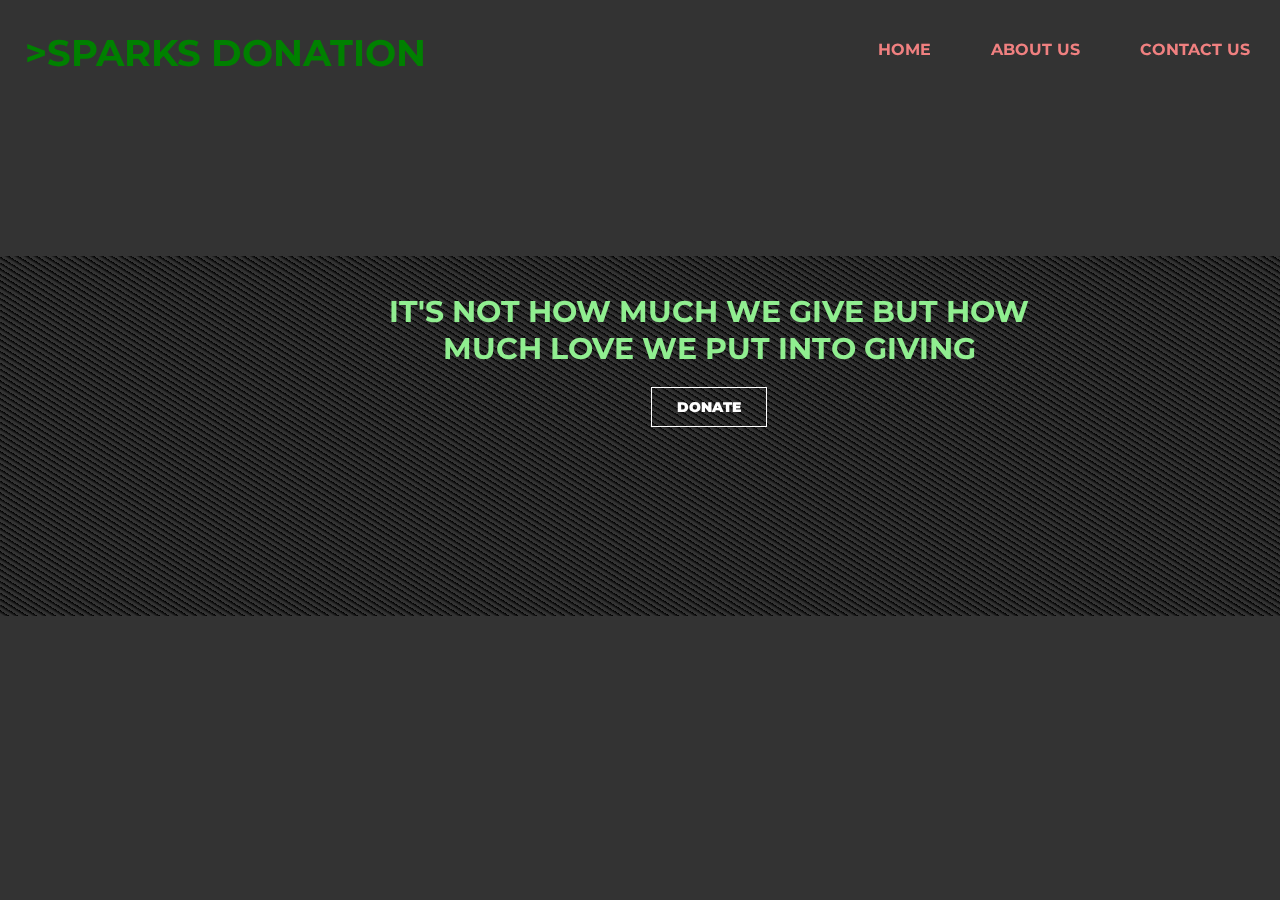
<file: index.html>
<!DOCTYPE html>
<html>
<head>
    <title >Sparks Donation</title>
    <meta name="viewport" content="width=device-width, initial-scale=1.0">
    <link rel="stylesheet" href="index.css">
    <link rel="preconnect" href="https://fonts.gstatic.com">
    <link href="https://fonts.googleapis.com/css2?family=Montserrat:wght@400;600&display=swap" rel="stylesheet">
    <style font-family: 'Montserrat', sans-serif;></style>


</head>
<body>
<header class="header" style="margin-top: 0px;">
    <div class="heading">
        <h3 style="margin-left: 5px; margin-top: 20px;"><a href="index.html" class="logo"style="color:green;">>SPARKS DONATION</a></h3></div>

    <input class="menu-btn" type="checkbox" id="menu-btn" />
    <label class="menu-icon" for="menu-btn"><span class="navicon"></span></label>
    <ul class="menu">
        <li><a href="index.html"style="color:LightCoral;" ><b>HOME </b></a></li>
        <li><a href="about.html"style="color:LightCoral;" ><b> ABOUT US</b></a></li>
        <li><a href="contact.html" style="color:LightCoral;"><b>CONTACT US</b></a></li>
    </ul>

    <div class="pattern">
        <div class="welcome" style="position: relative;">
            <h3 style="color:lightgreen;"><br>IT'S NOT HOW MUCH WE GIVE BUT HOW MUCH LOVE WE PUT INTO GIVING</h3>
            <h3 style="color:lightgreen;"><a href="donate.html"><b>DONATE</b></a></h3>
        </div>
    </div>
</header>


</body>
</html>
</file>
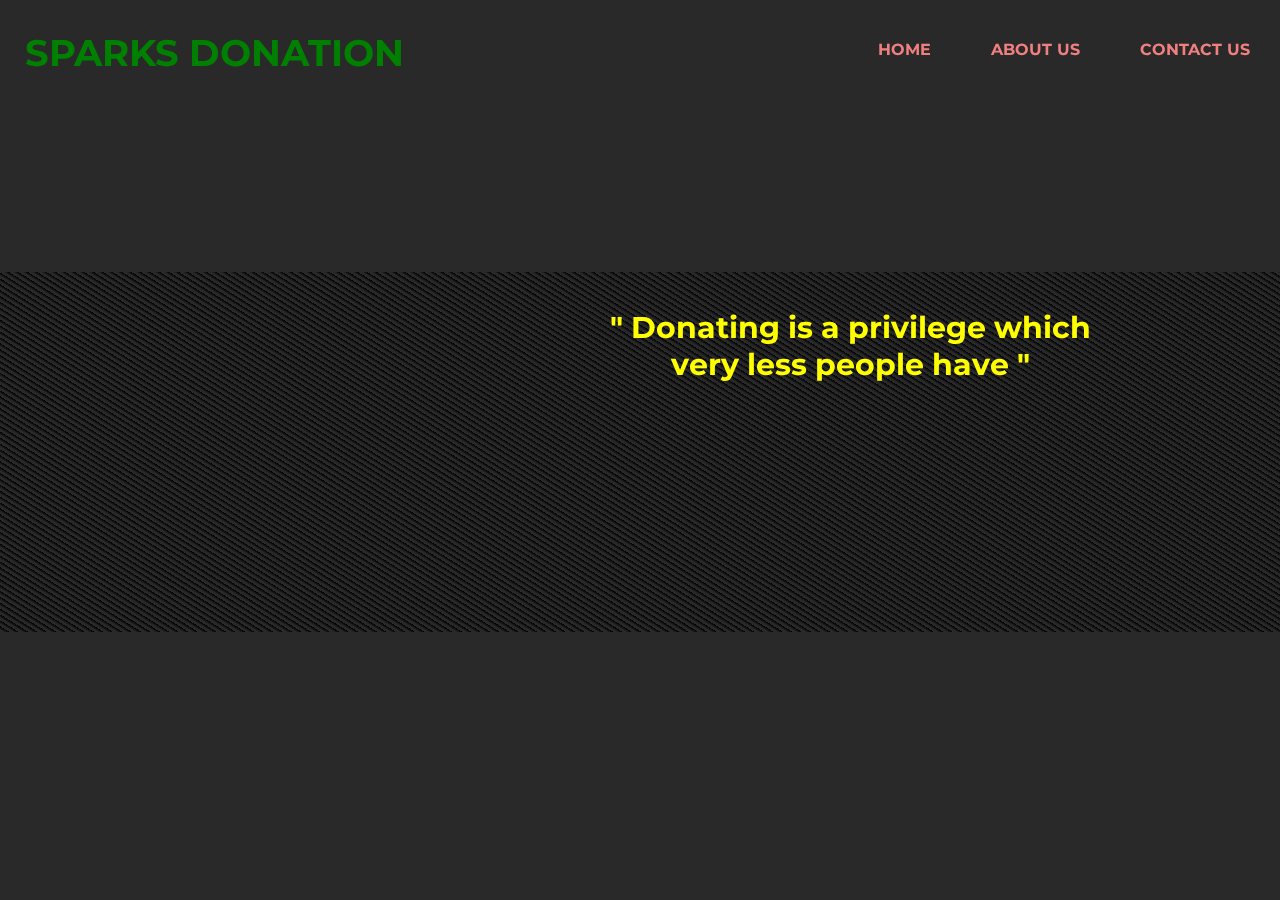
<file: donate.html>
<!DOCTYPE html>
<html>
<head>
    <title>Sparks Donation</title>
    <meta name="viewport" content="width=device-width, initial-scale=1.0">

    <link rel="stylesheet" href="donate.css">
    <link rel="preconnect" href="https://fonts.gstatic.com">
    <link href="https://fonts.googleapis.com/css2?family=Montserrat:wght@400;600&display=swap" rel="stylesheet">
    <style font-family:'Montserrat', sans-serif;></style>


</head>
<body>
<header class="header" style="margin-top: 0px;">
    <div class="heading">
        <h3 style="margin-left: 5px; margin-top: 20px;"><a href="index.html" class="logo"style="color: green;">SPARKS DONATION</a></h3></div>
    <input class="menu-btn" type="checkbox" id="menu-btn"  />
    <label class="menu-icon" for="menu-btn"><span class="navicon"></span></label>
    <ul class="menu">
        <li><a href="index.html" style="color:LightCoral;"><b>HOME</b></a></li>
        <li><a href="about.html"style="color:LightCoral;" ><b>ABOUT US</b></a></li>
        <li><a href="contact.html" style="color:LightCoral;"><b>CONTACT US</b></a></li>
    </ul>

    <div class="pattern">
        <div class='welcome' style="position: relative">
            <h3 style="color:yellow;"> <br>" Donating is a privilege which very less people have "</h3><br><br>
            <form style="margin-left: 70px;">
                <script src="https://checkout.razorpay.com/v1/payment-button.js" data-payment_button_id="pl_HkIWXLN2PlPfEy" async> </script>
            </form>
        </div>
    </div>


</header>


</body>
</html>
</file>
<file: index.css>
* {
	margin: 0;
	padding: 0;
}
body {
    font-family: 'Montserrat';

}
body h2{
    color: #ccc;
}
.logo h2{
    margin-top: 20px;
    margin-left: 60px;
}
header {
	background: linear-gradient(rgba(0, 0, 0, 0.8), rgba(0, 0, 0, 0.8)), url(https://images.pexels.com/photos/1739842/pexels-photo-1739842.jpeg?auto=compress&cs=tinysrgb&dpr=1&w=500);
	height: 100vh;
	-webkit-background-size: cover;
	background-size: cover;
	background-position: center center;
	position: relative;
}
.logo {
	float: left;
}
.logo img {
	width: 100%;
}
.welcome{
	position: absolute;
	width: 650px;
	height: 300px;
    margin: 20% 30%;
	text-align: center;
}
.welcome h3 {
	text-align: center;
	color: #fff;
	text-transform: uppercase;
	font-size: 30px;
}
.welcome h3 span {
	color: #00fecb;
}
.welcome a {
	border: 1px solid #fff;
	padding: 10px 25px;
	text-decoration: none;
	text-transform: uppercase;
	font-size: 14px;
	margin-top: 20px;
	display: inline-block;
	color: #fff;
}
.welcome a:hover {
	background: #fff;
	color: #333;
}
.pattern {
    height: 40vh;
    width: 100vw;

    background-image: repeating-linear-gradient(
      32deg,
      transparent,
      transparent 2px,
      black 5px,
      black 5px,
      transparent 4px
      );
  /*     background-size: 6px 6px; */
  }
/*resposive*/

@media (max-width:600px) {

  .heading h3{

    text-align: center;
  }

	.logo {

		width: 50%;
    margin-left: 60px;


	}
	.welcome{
		width: 100%;
		height: auto;
		margin: 30% 0;
	}
	.welcome h1 {
		font-size: 30px;
  }
}
body {
    margin: 0;
    font-family: Montserrat;
  }

  a {
    color: #fff;
  }

  /* header */

  .header {
    background-color: #fff;
    box-shadow: 1px 1px 4px 0 rgba(0,0,0,.1);
    margin-top: 20px;
    position: fixed;
    width: 100%;
    z-index: 3;
  }

  .header ul {
    margin: 0;
    padding: 0;
    list-style: none;
    overflow: hidden;

  }

  .header li a {
    display: block;
    padding: 10px 20px;
    text-decoration: none;
  }

  .header li a:hover,
  .header .menu-btn:hover {
    background: #fff;
	color: #333;
  }

  .header .logo {
    display: block;
    float: left;
    font-size: 2em;
    padding: 10px 20px;
    text-decoration: none;
  }

  /* menu */

  .header .menu {
    clear: both;
    max-height: 0;
    transition: max-height .2s ease-out;
  }

  /* menu icon */

  .header .menu-icon {
    cursor: pointer;
    display: inline-block;
    float: right;
    padding: 28px 20px;
    position: relative;
    user-select: none;
  }

  .header .menu-icon .navicon {
    background: #fff;
    display: block;
    height: 2px;
    position: relative;
    transition: background .2s ease-out;
    width: 18px;
  }

  .header .menu-icon .navicon:before,
  .header .menu-icon .navicon:after {
    background: #fff;
    content: '';
    display: block;
    height: 100%;
    position: absolute;
    transition: all .2s ease-out;
    width: 100%;
  }

  .header .menu-icon .navicon:before {
    top: 5px;
  }

  .header .menu-icon .navicon:after {
    top: -5px;
  }

  /* menu btn */

  .header .menu-btn {
    display: none;
  }

  .header .menu-btn:checked ~ .menu {
    max-height: 240px;
  }

  .header .menu-btn:checked ~ .menu-icon .navicon {
    background: transparent;
  }

  .header .menu-btn:checked ~ .menu-icon .navicon:before {
    transform: rotate(-45deg);
  }

  .header .menu-btn:checked ~ .menu-icon .navicon:after {
    transform: rotate(45deg);
  }

  .header .menu-btn:checked ~ .menu-icon:not(.steps) .navicon:before,
  .header .menu-btn:checked ~ .menu-icon:not(.steps) .navicon:after {
    top: 0;
  }

  /* 48em = 768px */

  @media (min-width: 48em) {
    .header li {
      float: left;
    }
    .header li a {
      padding: 20px 30px;
    }
    .header .menu {
      clear: none;
      float: right;

      max-height: none;
    }
    .header .menu-icon {
      display: none;
    }

  }
</file>
<file: donate.css>
* {
	margin: 0;
	padding: 0;
}
body {
    font-family: 'Montserrat';

}
body h2{
    color: #ccc;
}
.welcome h3{
    font-size: 30px;

}
.logo h2{
    margin-top: 25px;
    margin-left: 60px;
}
.welcome{
	position: absolute;
	width: 650px;
	height: 300px;
    margin-top: 150px;
    margin-left: 450px;
	text-align: center;
}
.welcome h3{
    color: #ccc;
}
header {
	background: linear-gradient(rgba(0, 0, 0, 0.8), rgba(0, 0, 0, 0.8)), url(https://images.pexels.com/photos/1739842/pexels-photo-1739842.jpeg?auto=compress&cs=tinysrgb&dpr=1&w=500);
	height: 100vh;
	-webkit-background-size: cover;
	background-size: cover;
	background-position: center center;
	position: relative;
}
.logo {
    float: left;
    color: white;
}

/*resposive*/

@media (max-width:600px) {

  .heading h3{
    text-align: center;
  }

	.logo {
		width: 50%;
    margin-left: 60px;

  }
  .pattern{
    height: 50px;
    overflow: scroll;
    overflow-x: hidden;
    margin-top: 60px;

  }

  .pattern .welcome h3{
    margin-top: -125px;

    margin-left: 55px;
    max-width: fit-content;
  }
    .welcome{
        width: 300px;
        height: 100px;
        margin: 30% 0;

    }


}

.welcome h3{
    margin-top: 272px;
    margin-left: 150px;
    width: 500px;
}

a {
    color: #ccc;
  }

  .pattern {
    height: 40vh;
    width: 100vw;

    background-image: repeating-linear-gradient(
      32deg,
      transparent,
      transparent 2px,
      black 5px,
      black 5px,
      transparent 4px
      );
  /*     background-size: 6px 6px; */
  }
.header {
    background-color: #ccc;
    box-shadow: 1px 1px 4px 0 rgba(0,0,0,.5);
    margin-top: 20px;
    position: fixed;
    width: 100%;
    z-index: 3;
  }

  .header ul {
    margin: 0;
    padding: 0;
    list-style: none;
    overflow: hidden;

  }

  .header li a {
    display: block;
    padding: 10px 20px;
    text-decoration: none;
  }

  .header li a:hover,
  .header .menu-btn:hover {
    background: #ccc;
	color: #333;
  }

  .header .logo {
    display: block;
    float: left;
    font-size: 2em;
    padding: 10px 20px;
    text-decoration: none;
  }

  /* menu */

  .header .menu {
    clear: both;
    max-height: 0;
    transition: max-height .2s ease-out;
  }

  /* menu icon */

  .header .menu-icon {
    cursor: pointer;
    display: inline-block;
    float: right;
    padding: 28px 20px;
    position: relative;
    user-select: none;
  }

  .header .menu-icon .navicon {
    background: #ccc;
    display: block;
    height: 2px;
    position: relative;
    transition: background .2s ease-out;
    width: 18px;
  }

  .header .menu-icon .navicon:before,
  .header .menu-icon .navicon:after {
    background: #ccc;
    content: '';
    display: block;
    height: 100%;
    position: absolute;
    transition: all .2s ease-out;
    width: 100%;
  }

  .header .menu-icon .navicon:before {
    top: 5px;
  }

  .header .menu-icon .navicon:after {
    top: -5px;
  }

  /* menu btn */

  .header .menu-btn {
    display: none;
  }

  .header .menu-btn:checked ~ .menu {
    max-height: 240px;
  }

  .header .menu-btn:checked ~ .menu-icon .navicon {
    background: transparent;
  }

  .header .menu-btn:checked ~ .menu-icon .navicon:before {
    transform: rotate(-45deg);
  }

  .header .menu-btn:checked ~ .menu-icon .navicon:after {
    transform: rotate(45deg);
  }

  .header .menu-btn:checked ~ .menu-icon:not(.steps) .navicon:before,
  .header .menu-btn:checked ~ .menu-icon:not(.steps) .navicon:after {
    top: 0;
  }

  /* 48em = 768px */

  @media (min-width: 48em) {
    .header li {
      float: left;
    }
    .header li a {
      padding: 20px 30px;
    }
    .header .menu {
      clear: none;
      float: right;
      max-height: none;
    }
    .header .menu-icon {
      display: none;
    }
  }
</file>
